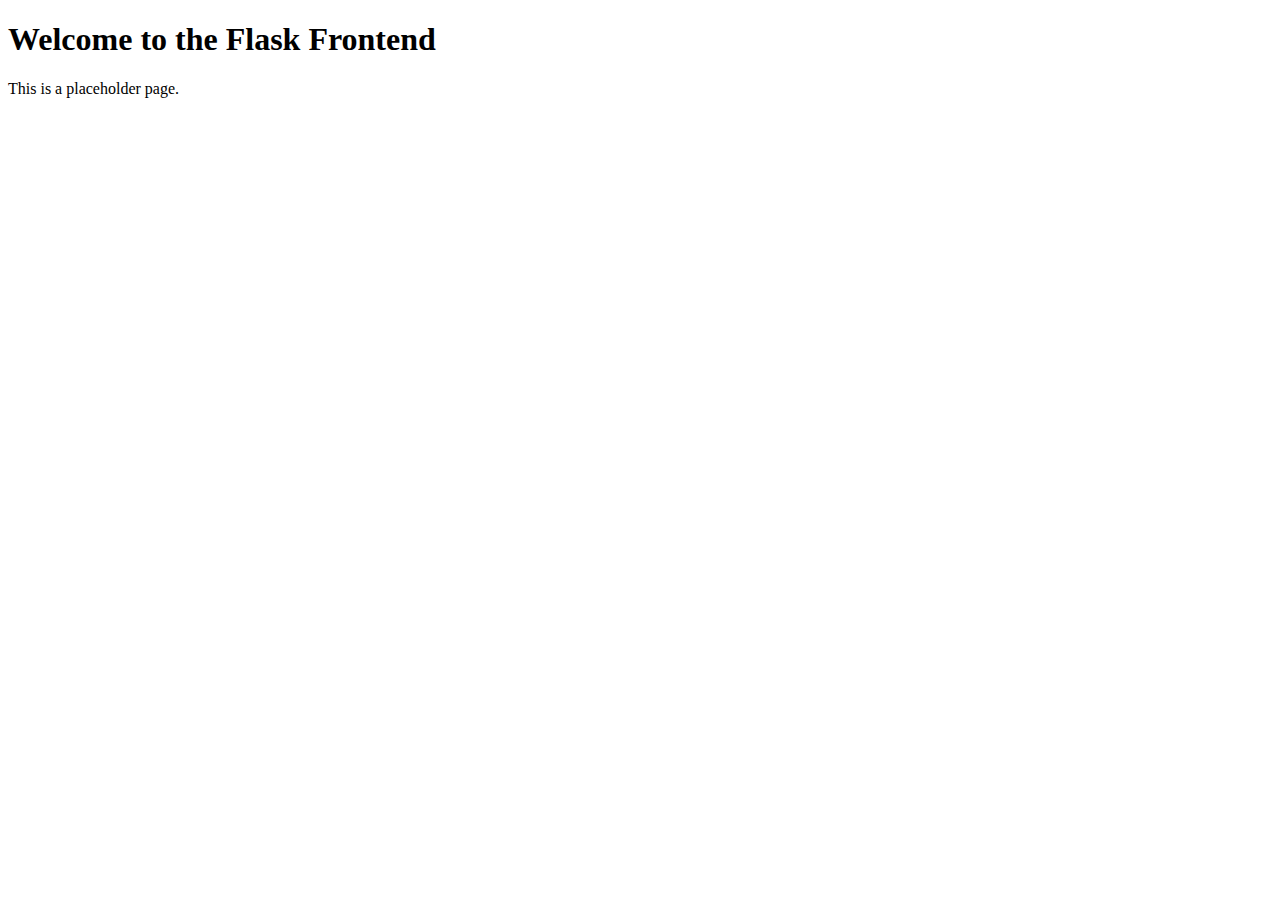
<file: templates/index.html>
<!DOCTYPE html>
<html lang="en">
<head>
    <meta charset="UTF-8">
    <meta name="viewport" content="width=device-width, initial-scale=1.0">
    <title>Flask Frontend</title>
</head>
<body>
    <h1>Welcome to the Flask Frontend</h1>
    <p>This is a placeholder page.</p>
</body>
</html>
</file>
